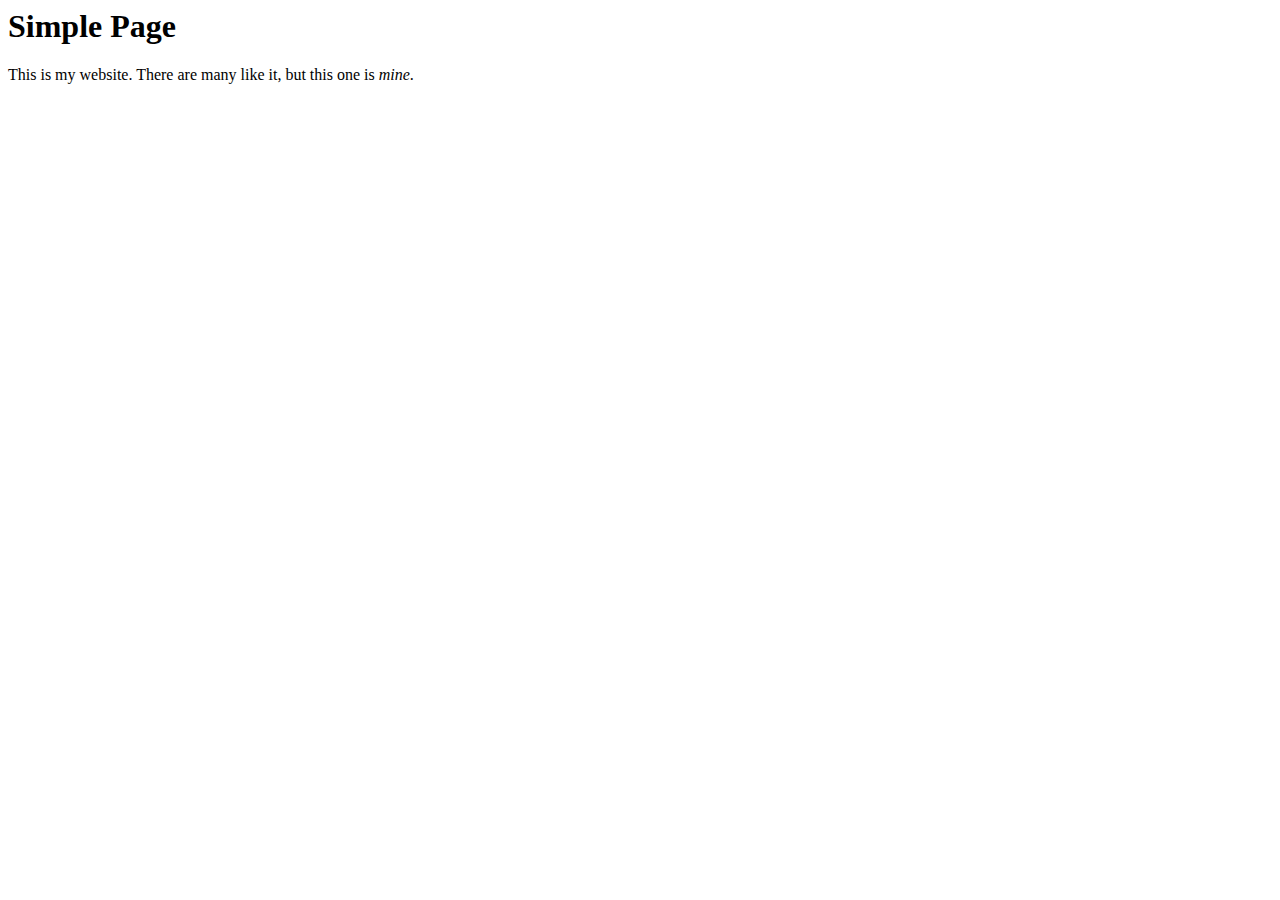
<file: deck/simple-j.html>
<html>
    <head>
        <title> Test Page </title>
    </head>
    <body>
        <h1> Simple Page </h1>
        <p>
            This is my website. There are many like it, but this one
            is <em>mine</em>.
        </p>
        <script src="http://cdnjs.cloudflare.com/ajax/libs/jquery/2.1.1/jquery.min.js"></script>

<!--

$.ajax('http://md5.jsontest.com/?text=JohnHilliard', {
    success: function (data, status, jqXhr) {
        // runs if successful
        $('p').text(data.original + "=>" + data.md5);
    },
    error: function (jqXhr, status, errorThrown) {
        // runs if error
        console.warn(errorThrown);
    },
    complete: function (jqXhr, status) {
        // runs no matter what after error/success
    }
});

-->
    </body>
</html>
</file>
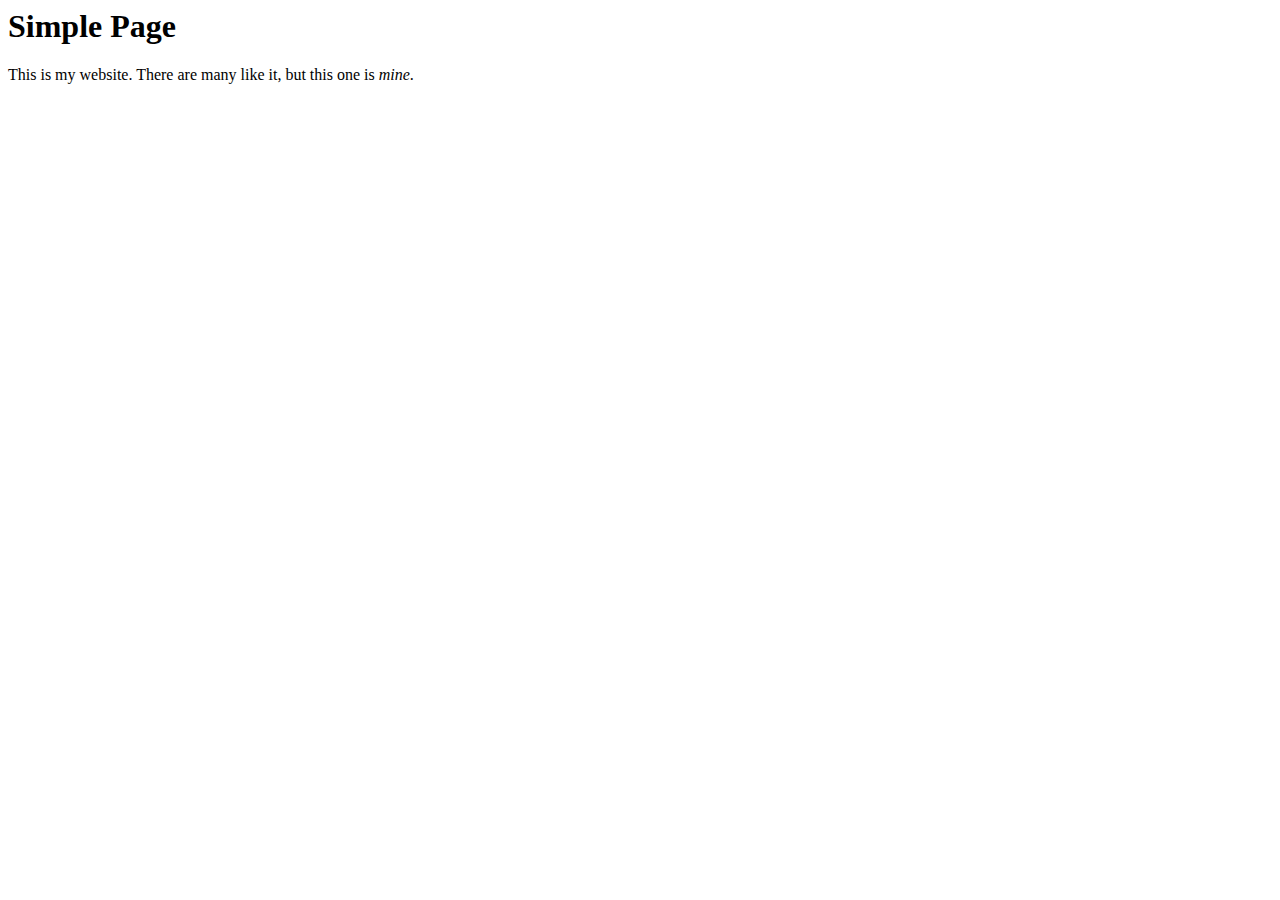
<file: deck/simple.html>
<html>
    <head>
        <title> Test Page </title>
    </head>
    <body>
        <h1> Simple Page </h1>
        <p>
            This is my website. There are many like it, but this one
            is <em>mine</em>.
        </p>
    </body>
</html>
</file>
